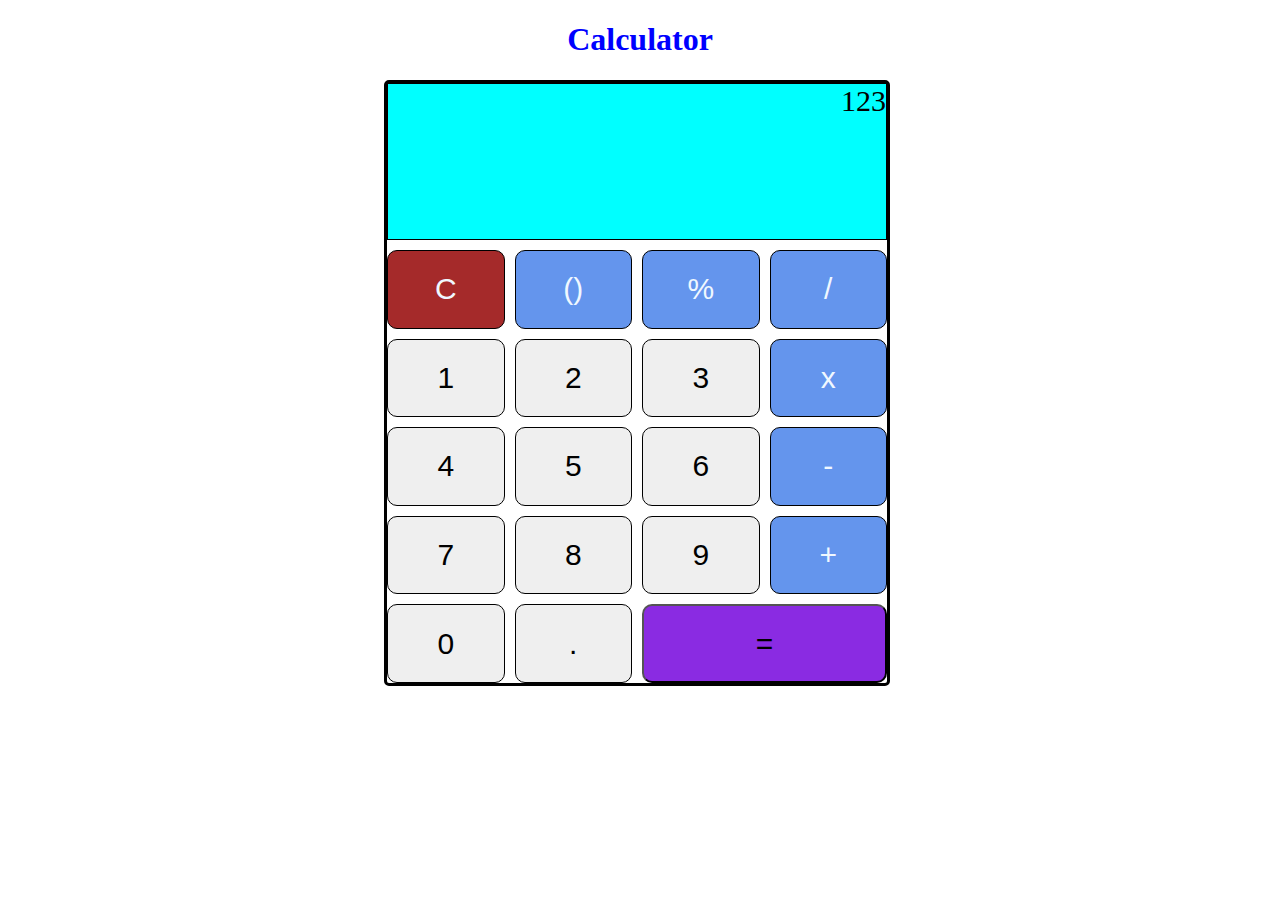
<file: index.html>
<!DOCTYPE html>
<html>
    <head>
<link href="gri.css" rel="stylesheet">

    </head>
    <body>
 <header>
    <div class="heading">
        <h1>Calculator</h1>
    </div>
 </header>
 <section>
    <div class="container">
        <div class="child output">123</div>
         <button class="child clear">C</button>
            <button class="child sign">()</button>
 <button class="child sign">%</button>
<button class="child sign">/</button>
<button class="child">1</button>
 <button class="child">2</button>
 <button class="child">3</button>
 <button class="child sign">x</button>
 <button class="child">4 </button>
<button class="child">5</button>
<button class="child">6</button>
<button class="child sign">-</button>
 <button class="child">7</button>
<button class="child">8</button>
 <button class="child">9</button>
  <button class="child sign">+</button>
  <button class="child">0</button>
        <button class="child">.</button>
            <button class="equal">=</button>
    </div>
 </section>
    </body>
</html>
</file>
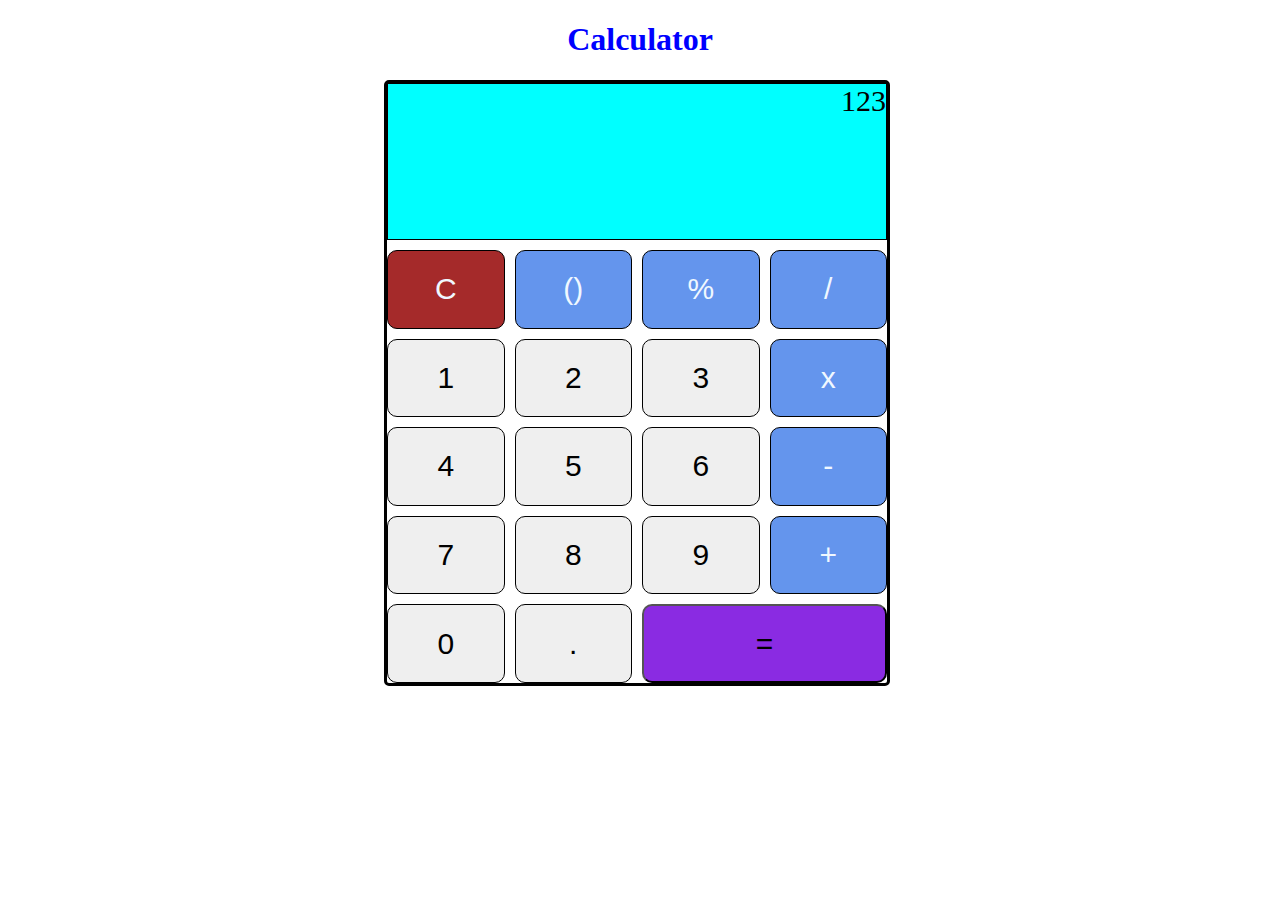
<file: Grid.html>
<!DOCTYPE html>
<html>
    <head>
<link href="gri.css" rel="stylesheet">

    </head>
    <body>
 <header>
    <div class="heading">
        <h1>Calculator</h1>
    </div>
 </header>
 <section>
    <div class="container">
        <div class="child output">123</div>
         <button class="child clear">C</button>
            <button class="child sign">()</button>
 <button class="child sign">%</button>
<button class="child sign">/</button>
<button class="child">1</button>
 <button class="child">2</button>
 <button class="child">3</button>
 <button class="child sign">x</button>
 <button class="child">4 </button>
<button class="child">5</button>
<button class="child">6</button>
<button class="child sign">-</button>
 <button class="child">7</button>
<button class="child">8</button>
 <button class="child">9</button>
  <button class="child sign">+</button>
  <button class="child">0</button>
        <button class="child">.</button>
            <button class="equal">=</button>
    </div>
 </section>
    </body>
</html>
</file>
<file: gri.css>
body{
    margin:0;
    padding:0;
}

.heading{
    text-align: center;
    color: blue;
}

.container{
    display:grid;
    width:500px;
    height:600px;
    grid-template-columns: 1fr 1fr 1fr 1fr;
    grid-template-rows: 2fr 1fr 1fr 1fr 1fr 1fr;
     row-gap: 10px;
     column-gap: 10px;
    margin-left: 30%;
    border-radius: 5px;
    border:3px solid black
    
}
.child{
    border:1px solid black

}

.output{
   grid-column-start: 1; 
   grid-column-end: 5;
   grid-column-start: 1;
   grid-row-end: 2;
   height:30%px;
   background-color: aqua;
   text-align:end;
   font-size: 30px;
}

.equal{
    grid-column: 3 / span 2;
    background-color:blueviolet
}

button{
    font-size: 30px;
     border-radius: 10px;
}

.clear{
    background-color: brown;
    color: aliceblue;
}
.sign{
    background-color: cornflowerblue;
    color: aliceblue;
}
</file>
